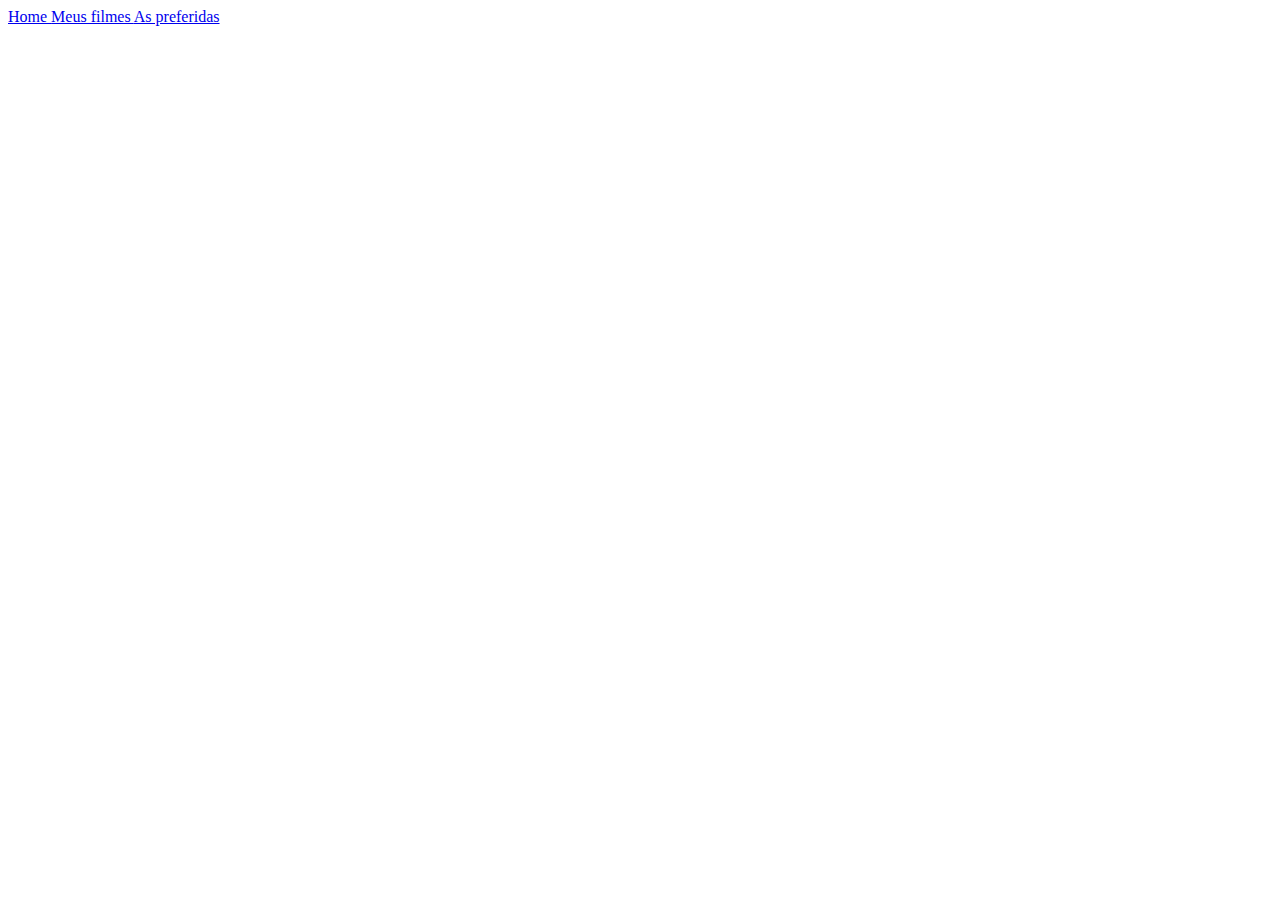
<file: index.html>
<!DOCTYPE html>
<html lang=" pt-br">
<head>
    <meta charset="UTF-8">
    <title>sobre</title>
</head>
<body>

<header>

<nav>
<a href="index.html"> Home </a> 
<a href="filmes.html"> Meus filmes </a>
<a href="musicas.html"> As preferidas </a>

</nav>

</header>
    
</body>
</html>
</file>
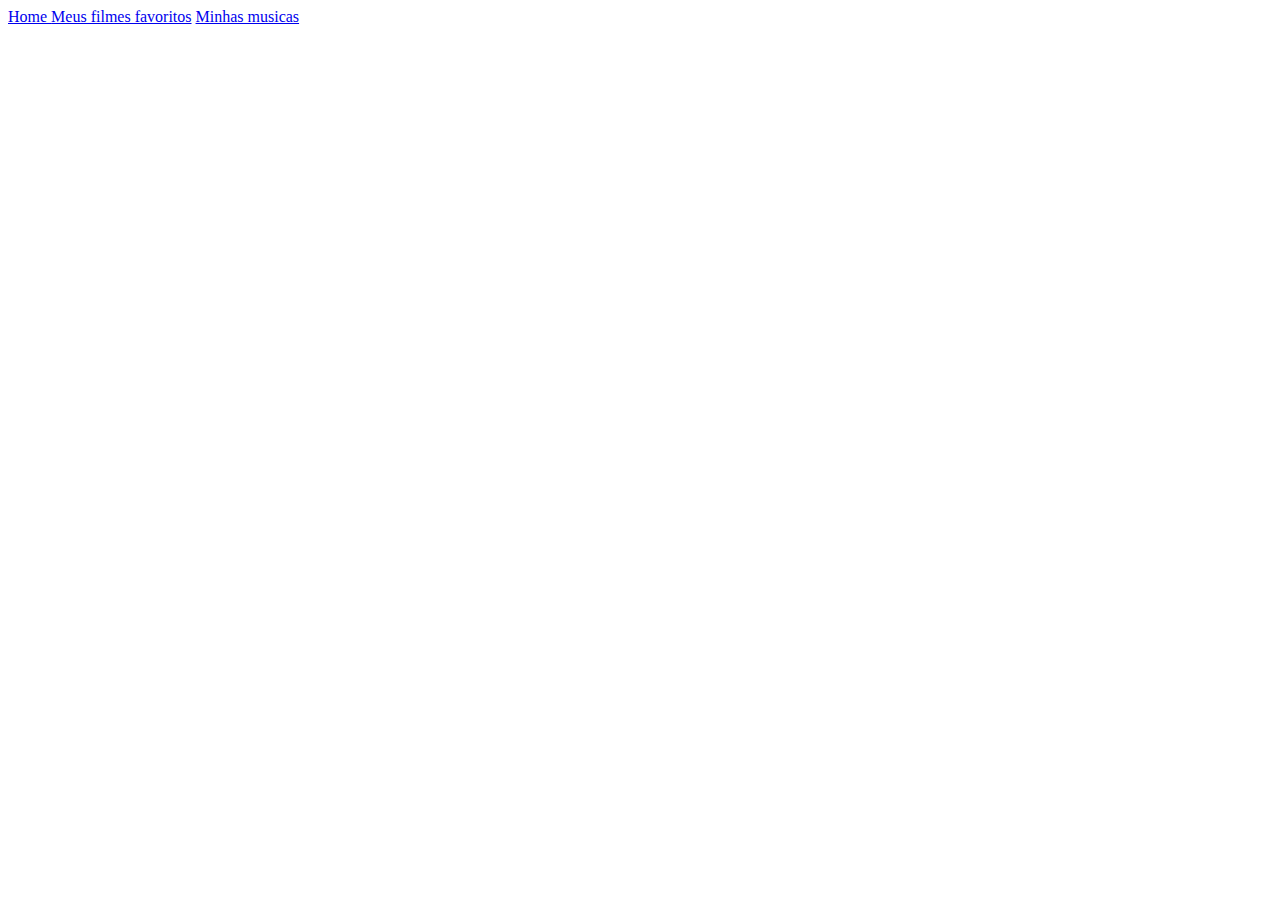
<file: elementosEstruturais.html>
<!DOCTYPE html>
<html lang="en">
<head>
    <meta charset="UTF-8">


    <title>Home</title>

</head>

<body>

<header>
<nav>

    <a href="elementosEstruturais.html"> Home </a>
    <a href="filmes.html"> Meus filmes favoritos</a>
    <a href="musicas.html"> Minhas musicas</a>

    
</nav>




</header>




</body>
</html>
</file>
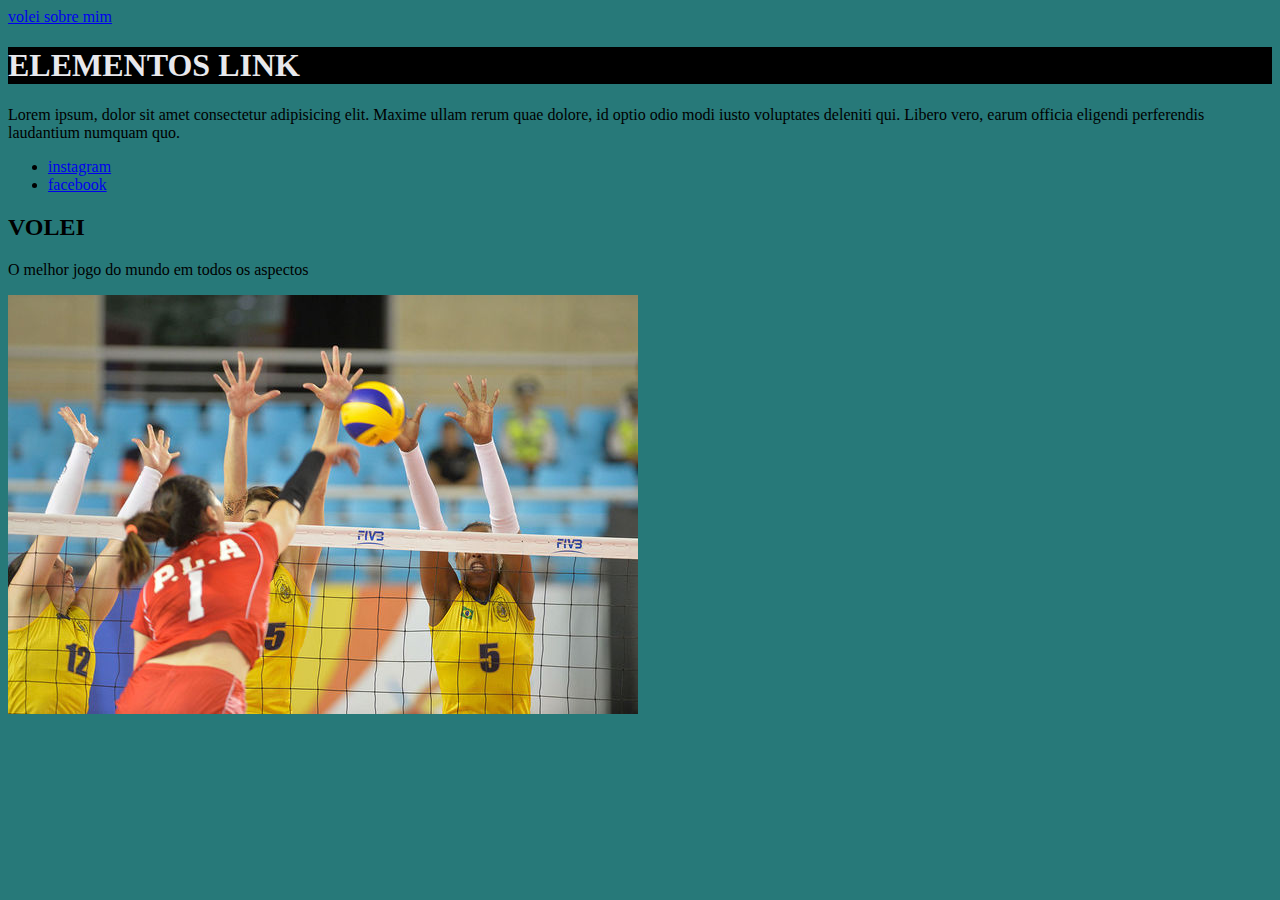
<file: elementoslink.html>
<!DOCTYPE html>
<html lang="en">
<head>
    <meta charset="pt-br">
    <title>minha pagina</title>
<link rel="stylesheet" href="/estilo.css">
<link rel="shortcut icon" href="megafone.jpg" type="image/x-icon">

</head>
<body>
    <header>
<nav>
<a href="vitoria.html"> volei </a>
<a href="EXERCICIOS/ATIVIDADE01.HTML"> sobre mim </a>

</nav>

</header>


<h1>ELEMENTOS LINK</h1>
<P>Lorem ipsum, dolor sit amet consectetur adipisicing elit. Maxime ullam rerum quae dolore, id optio odio modi iusto voluptates deleniti qui. Libero vero, earum officia eligendi perferendis laudantium numquam quo.</P>
<ul>
<li> <a href="https://www.instagram.com/"> instagram </a> </li>
<li> <a href="https://www.facebook.com/campaign/landing.php?&campaign_id=1661784632&extra_1=s%7Cc%7C320269324047%7Ce%7Cfacebook%7C&placement=&creative=320269324047&keyword=facebook&partner_id=googlesem&extra_2=campaignid%3D1661784632%26adgroupid%3D63686352403%26matchtype%3De%26network%3Dg%26source%3Dnotmobile%26search_or_content%3Ds%26device%3Dc%26devicemodel%3D%26adposition%3D%26target%3D%26targetid%3Dkwd-541132862%26loc_physical_ms%3D1001773%26loc_interest_ms%3D%26feeditemid%3D%26param1%3D%26param2%3D&gclid=EAIaIQobChMI98-Z54fxgAMVQcORCh3jswF7EAAYASAAEgK2LvD_BwE"> facebook </a> </li>

</ul>


<h2>VOLEI</h2>

<p> O melhor jogo do mundo em todos os aspectos</p>
<img src="/voleifeminino-cke.jpg" alt="volei femenino de cria">



</body>
</html>
</file>
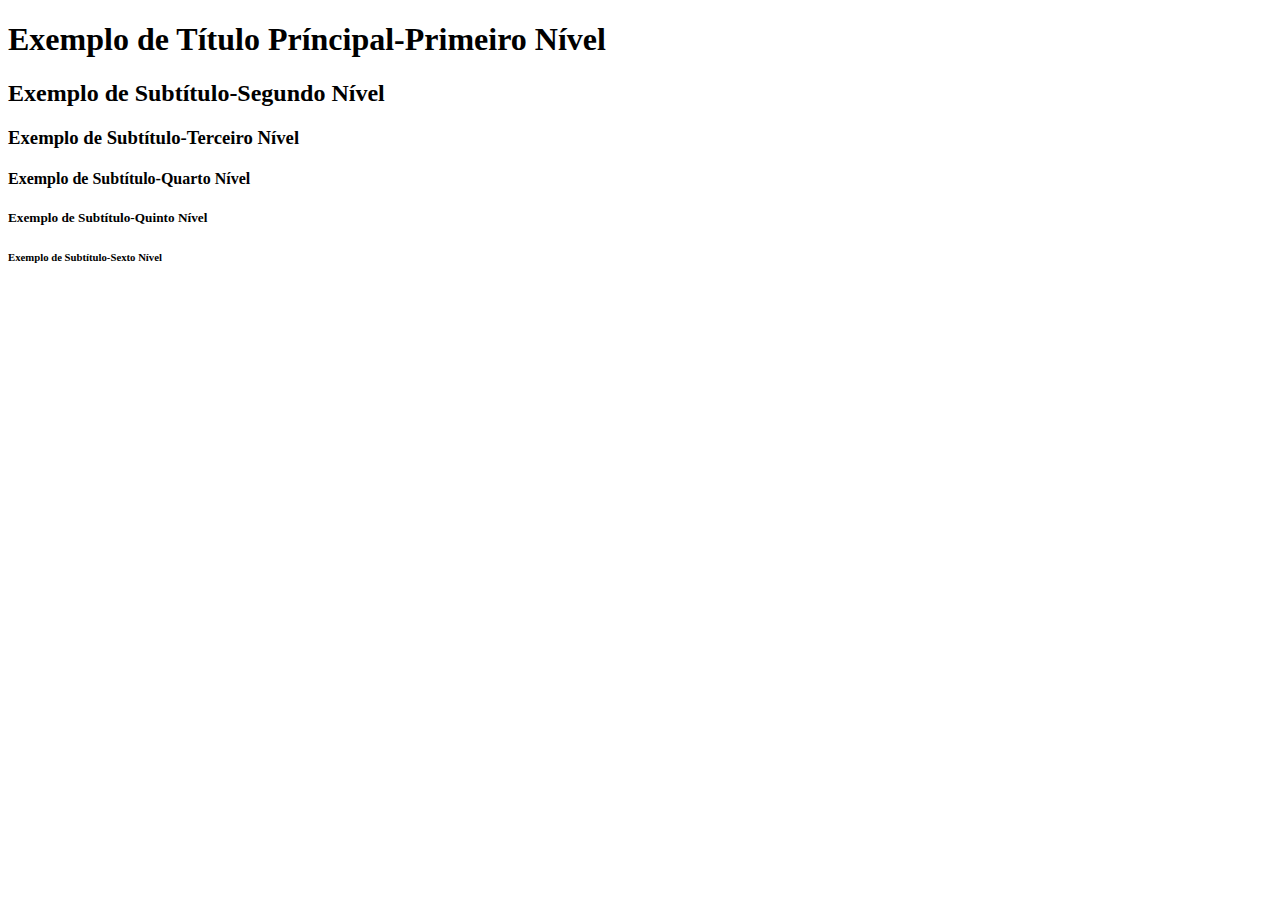
<file: elemetosheading.html>
<!DOCTYPE html>
<html lang="pt-br">

	<head>
		<meta charset="UTF-8"/>
		<title>Execício "h1"</title>
	</head>


			<!-- aula de elementos de titulo -->
	<body>
		<h1>Exemplo de Título Príncipal-Primeiro Nível</h1>
		<h2>Exemplo de Subtítulo-Segundo Nível</h2>
		<h3>Exemplo de Subtítulo-Terceiro Nível</h3>
		<h4>Exemplo de Subtítulo-Quarto Nível</h4>
		<h5>Exemplo de Subtítulo-Quinto Nível</h5>
		<h6>Exemplo de Subtítulo-Sexto Nível</h6>
	</body>


</html>
</file>
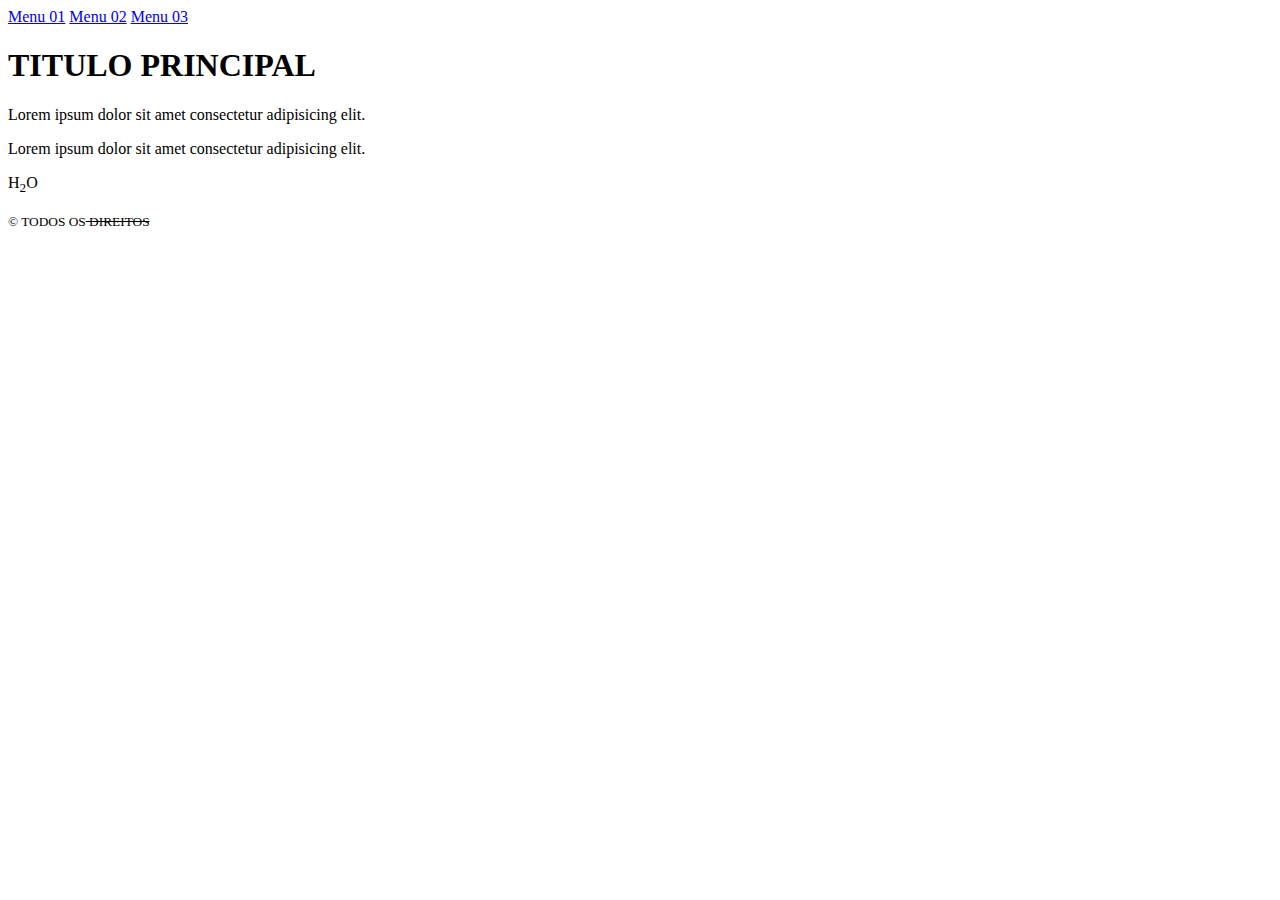
<file: estruturas.html>
<!DOCTYPE html>
<html lang="en">
<head>
    <meta charset="pt-br">
    <title>Document</title>
</head>


<body>
    <header>
<nav>
    <a href="#">Menu 01</a>
    <a href="#">Menu 02</a>
    <a href="#">Menu 03</a>
</nav>

</header>

<main>
<h1>TITULO PRINCIPAL</h1>

<article>

<P>Lorem ipsum dolor sit amet consectetur adipisicing elit.</P>

</article>
</main>

<section>
<p> Lorem ipsum dolor sit amet consectetur adipisicing elit.</p>

<P>H<sub>2</sub>O</P>

</section>

<footer>
<small>&copy; TODOS OS<S> DIREITOS </S></small>
</footer>




</body>

</html>
</file>
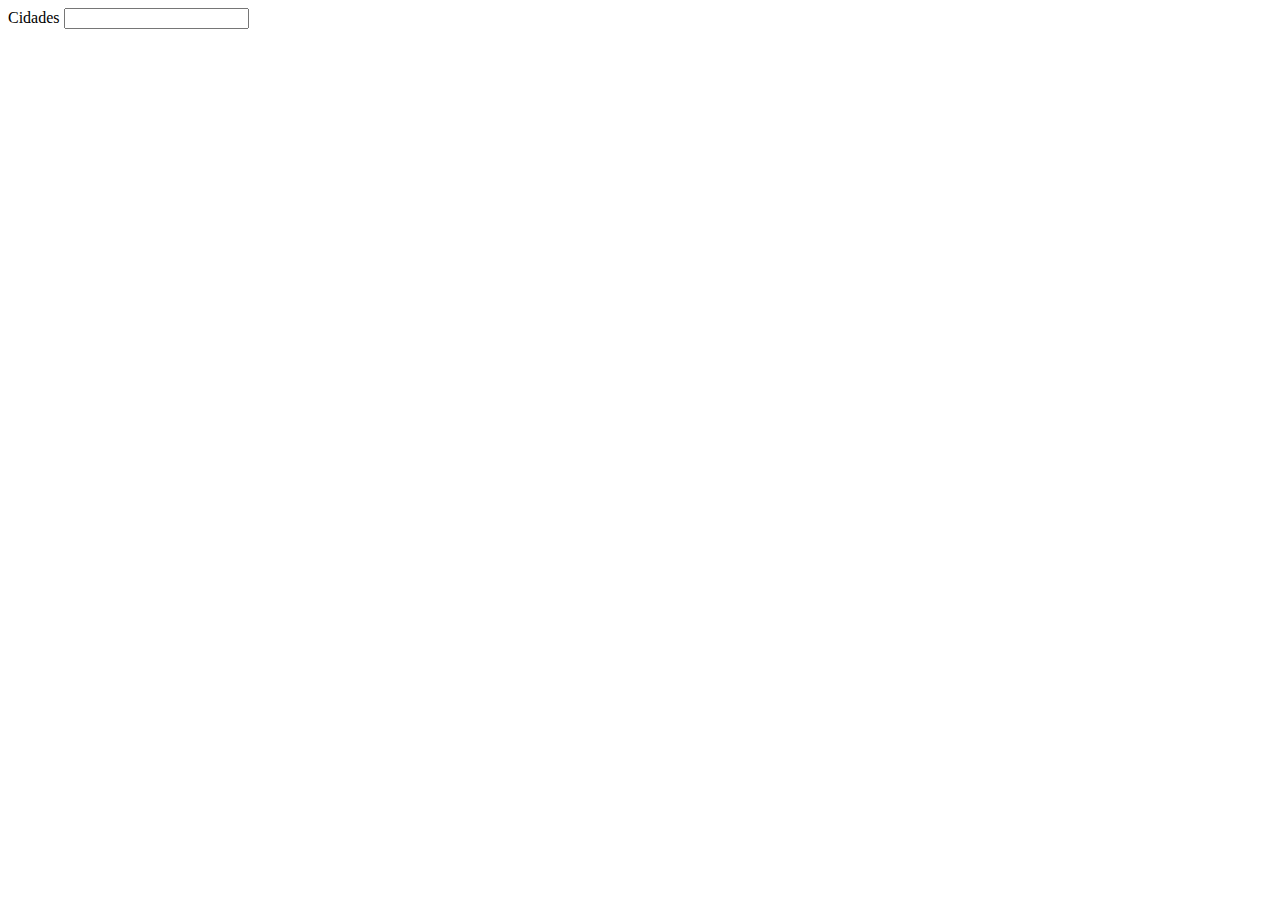
<file: form02.html>
<!DOCTYPE html>
<html lang="pt-br">
<head>
    <meta charset="UTF-8">
    <meta name="viewport" content="width=device-width, initial-scale=1.0">
    <title>Document</title>
</head>
<body>
    
<form  action="malito:vitoriaflores1601@gmail.com" method="post">
    <label for="t1">Cidades</label>
    <input type="text">





















</form>




</body>
</html>
</file>
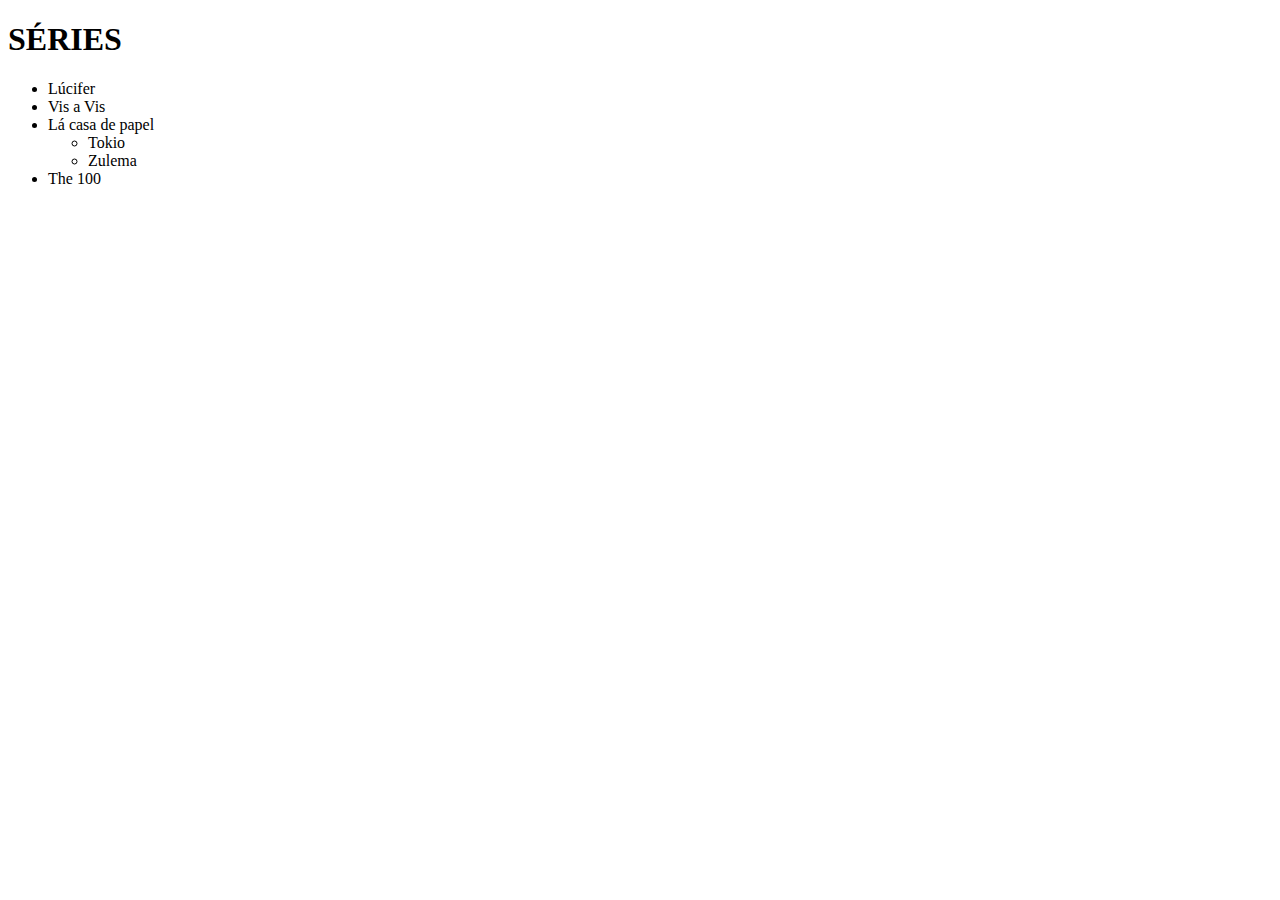
<file: listaAninhadadavih.html>
<!DOCTYPE html>
<html lang="en">
<head>
    <meta charset="UTF-8">
    <title>lista aninhada</title>
</head>


<body>

<h1>SÉRIES</h1>

<UL>
    <li>Lúcifer</li>
    <li>Vis a Vis</li>
    <li>Lá casa de papel
        <ul>

<li>Tokio</li>
<li>Zulema</li>
</ul>
    </li>
<li> The 100 </li>


</UL>

    
</body>



</html>
</file>
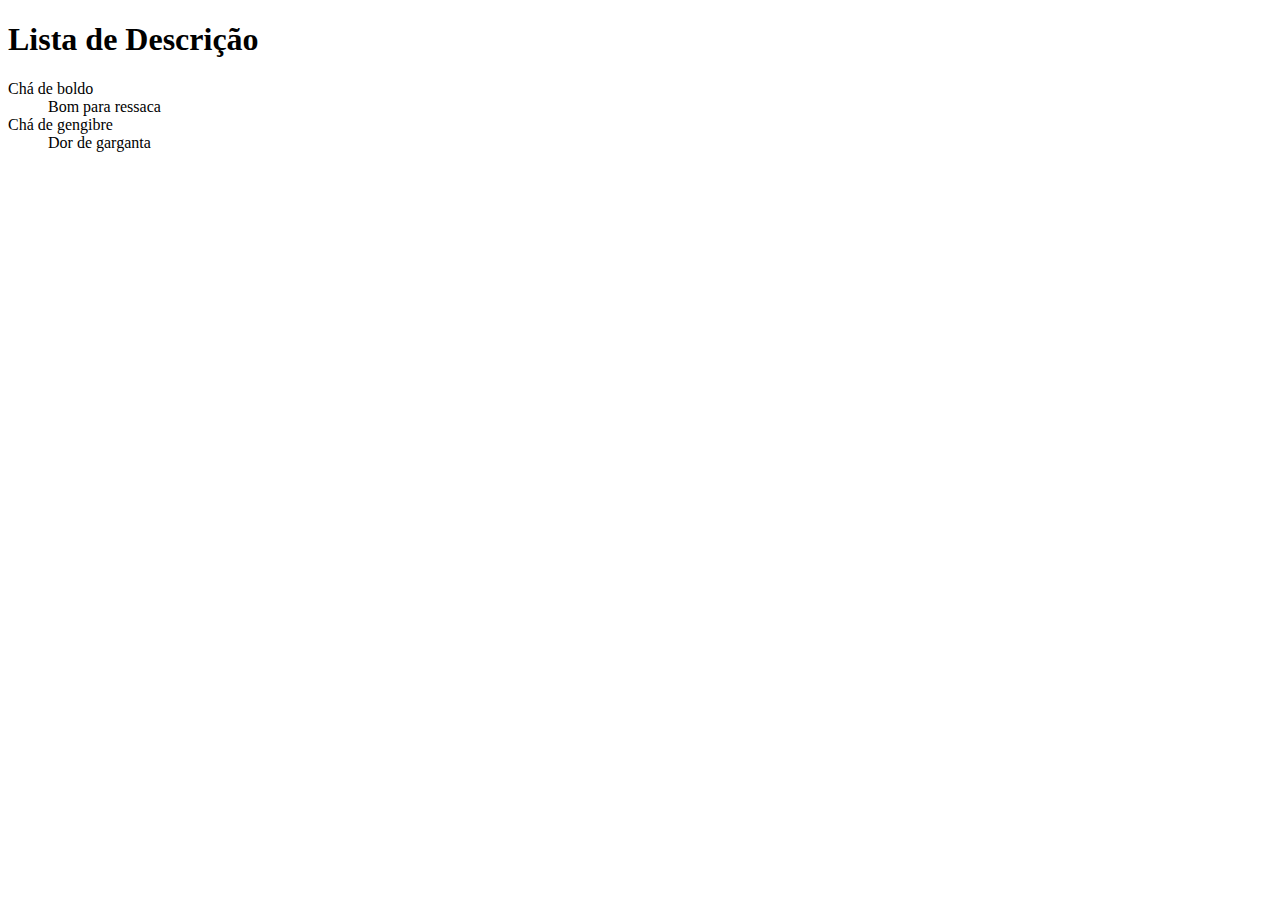
<file: listadedescrição.html>
<!DOCTYPE html>
<html lang="en">
<head>
    <meta charset="UTF-8">
    <meta name="viewport" content="width=device-width, initial-scale=1.0">
    <title>Document</title>
</head>
<body>
    <h1>Lista de Descrição</h1>

    <dl>
        <dt>Chá de boldo</dt>
        <dd>Bom para ressaca</dd>
        <dt>Chá de gengibre</dt>
        <dd>Dor de garganta</dd>
        
    </dl>


</body>
</html>
</file>
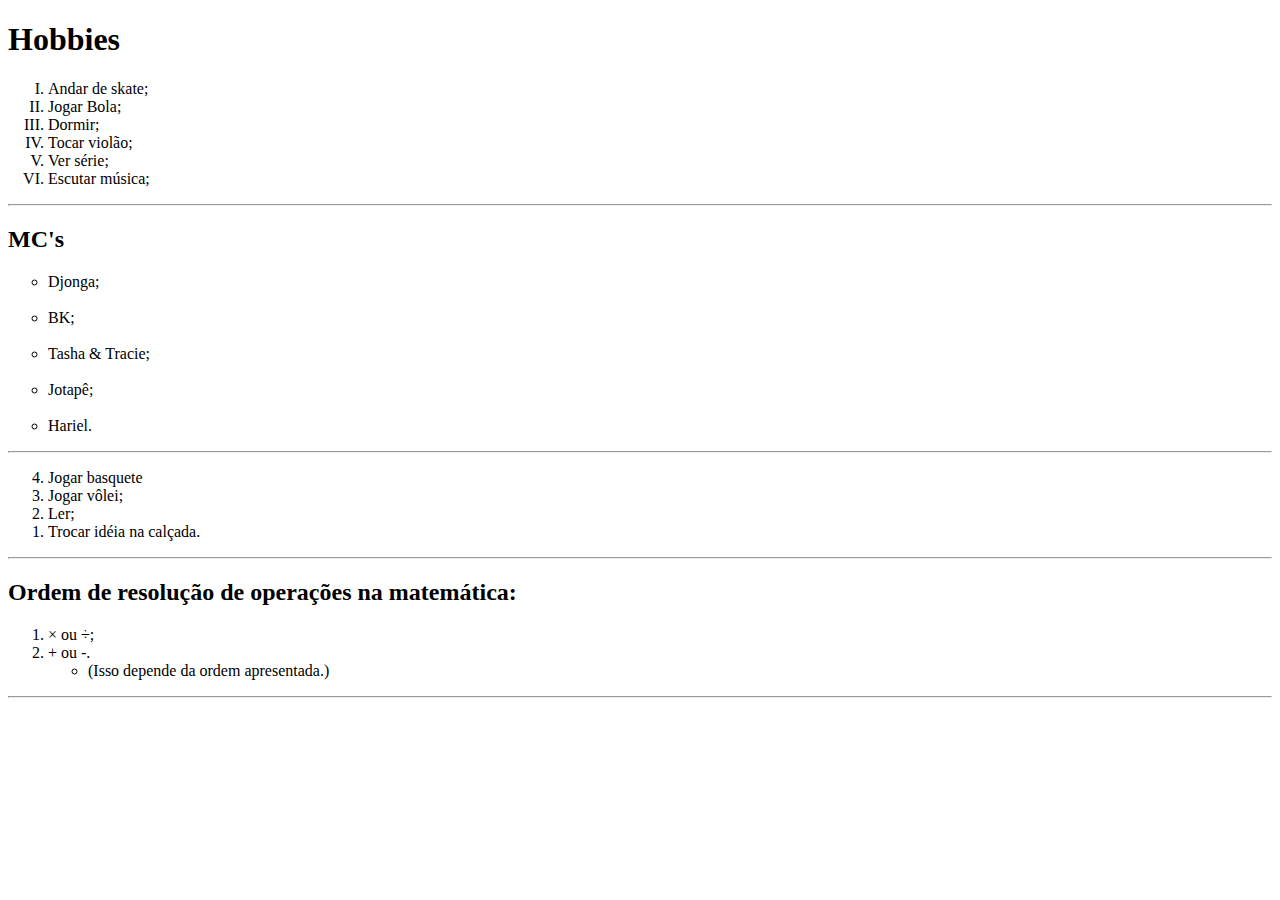
<file: listasOrdenadas.html>
<!DOCTYPE html>
<html lang="pt-br">
<head>
    <meta charset="UTF-8">
    <title>Listas</title>
</head>

<body>

    <h1>Hobbies</h1>

    <!-- OL definir começo e final da minha lista organizada -->
        <!-- li descrever os itens -->

    <ol type="I">
        <!-- start=dar inicio de tal lugar
        reversed=lugar ao contrário -->
        <li>Andar de skate;</li>
        <li>Jogar Bola;</li>
        <li>Dormir;</li>
        <li>Tocar violão;</li>
        <li>Ver série;</li>
        <li>Escutar música;</li>

    </ol>

    <hr>


    <h2>MC's</h2>
    <ul type="circle">

        <li>Djonga;</li>
        <br>
        <li>BK;</li>
        <br>
        <li>Tasha & Tracie;</li>
        <br>
        <li>Jotapê;</li>
        <br>
        <li>Hariel.</li>

    </ul>
    <hr>

    <ol start="4 " reversed>
        <!-- start=dar inicio de tal lugar
        reversed=lugar ao contrário -->
        <li>Jogar basquete</li>
        <li>Jogar vôlei;</li>
        <li>Ler;</li>
        <li>Trocar idéia na calçada.</li>


    </ol>
    <hr>

    <h2>Ordem de resolução de operações na matemática:</h2>
    <ol>
        <li>&#215; ou &#247;;</li>
        <li>+ ou -.</li>
        
        <ul>
            <li>(Isso depende da ordem apresentada.)</li>
        </ul>
    
    </ol>
    <hr>
 

    
</body>
</html>
</file>
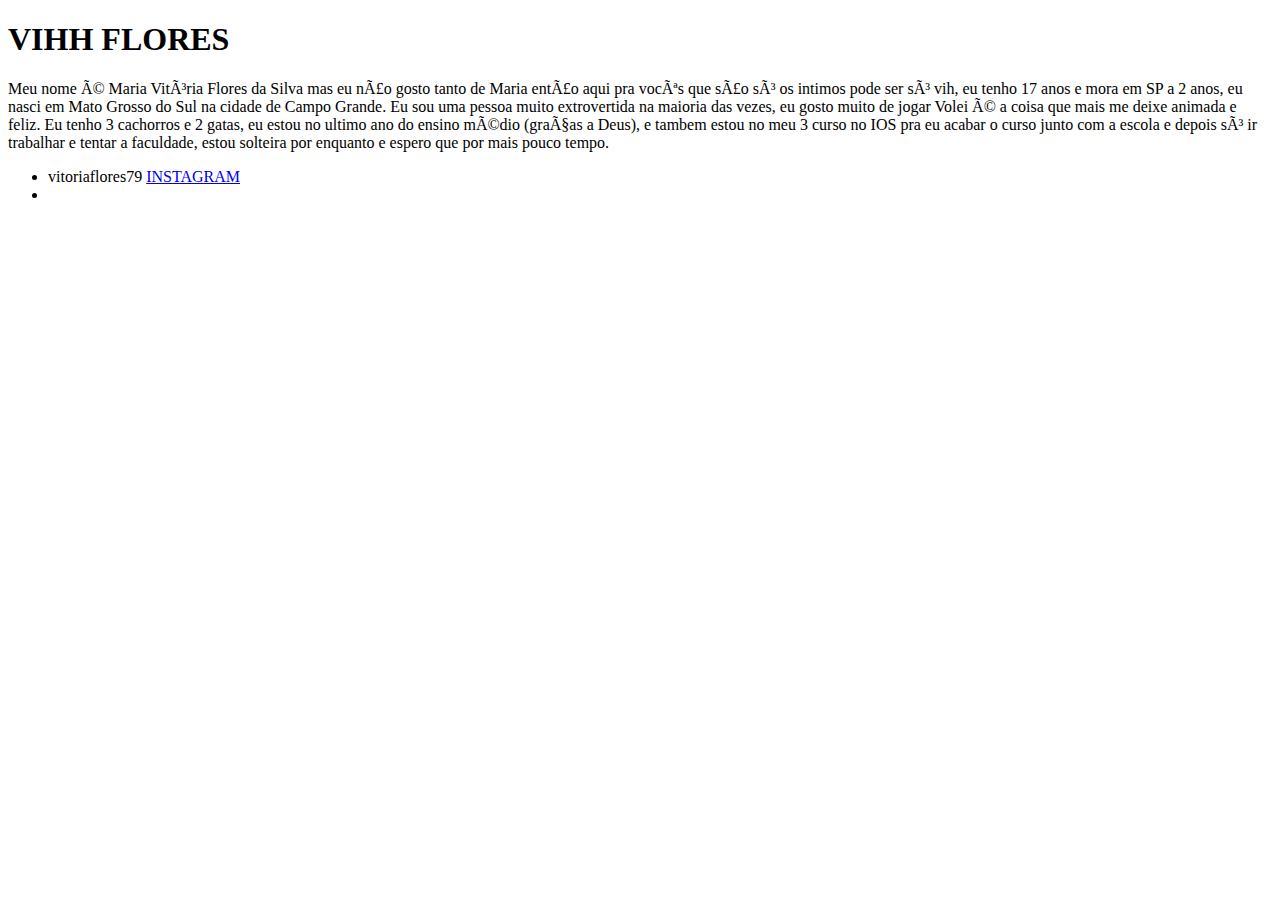
<file: EXERCICIOS/ATIVIDADE01.HTML>
<!DOCTYPE html>
<html lang="en">
<head>
    <meta charset="pt-br">
    <title>ATIVIDADE</title>
</head>
<body>

    <H1>VIHH FLORES</H1>

    <p>Meu nome é Maria Vitória Flores da Silva mas eu não gosto tanto de Maria então aqui pra 
        vocês que são só os intimos pode ser só vih, eu tenho 17 anos e mora em SP a 2 anos, eu
        nasci em Mato Grosso do Sul na cidade de Campo Grande. Eu sou uma pessoa muito extrovertida
        na maioria das vezes, eu gosto muito de jogar Volei é a coisa que mais me deixe animada e feliz.
          Eu tenho 3 cachorros e 2 gatas, eu estou no ultimo ano do ensino médio (graças a Deus), e tambem
          estou no meu 3 curso no IOS pra eu acabar o curso junto com a escola e depois só ir trabalhar e tentar 
          a faculdade, estou solteira por enquanto e espero que por mais pouco tempo.
    </p>
    
<ul>
<li>vitoriaflores79 <a href="https://www.instagram.com/"> INSTAGRAM</a></li>
<li></li>



</ul>









</body>
</html>
</file>
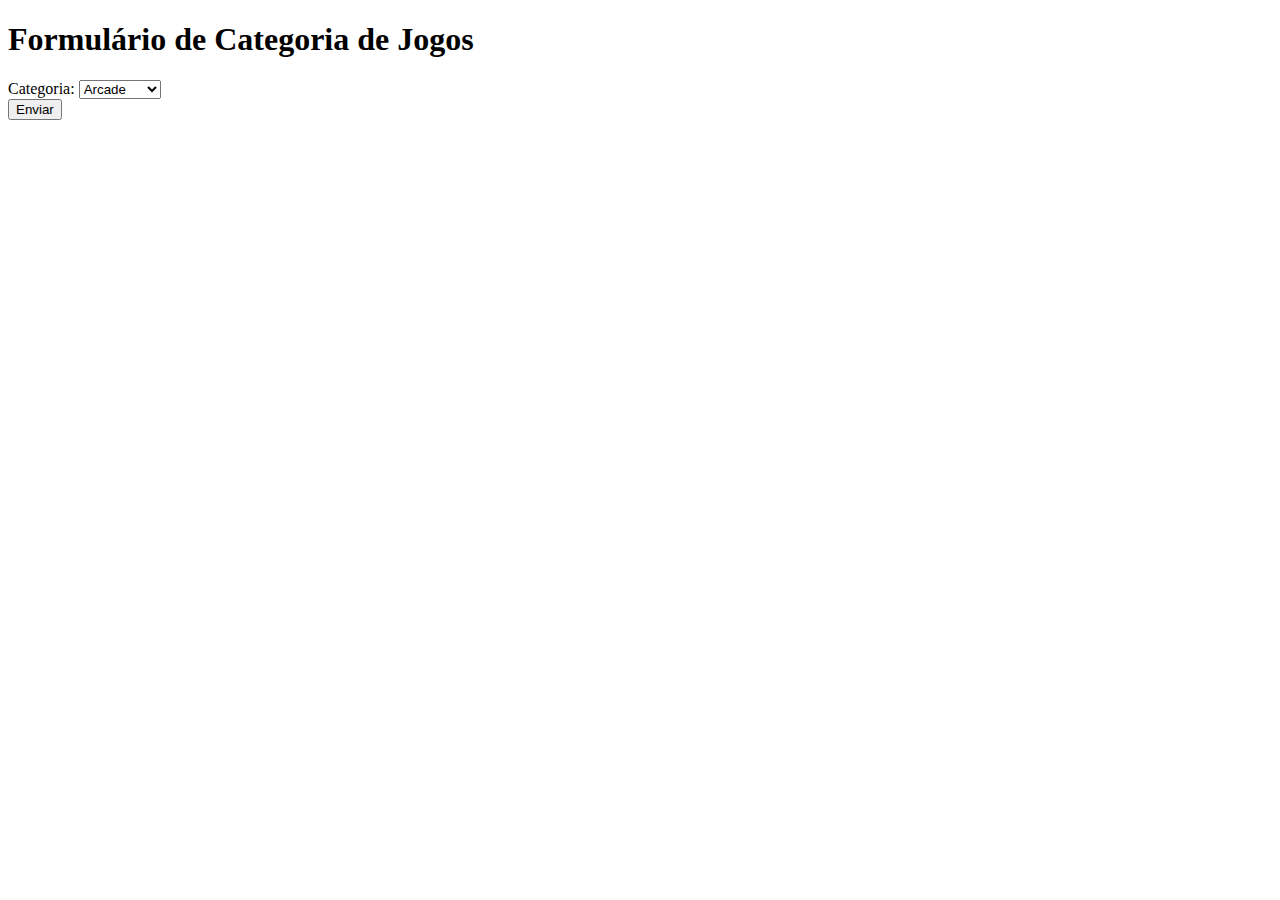
<file: EXERCICIOS/atividade02.html>
<!DOCTYPE html>
<html lang="pt-br">
<head>
    <meta charset="UTF-8">
    <meta name="viewport" content="width=device-width, initial-scale=1.0">
    <title>ATIVIDADE</title>
</head>
<body>
        <h1>Formulário de Categoria de Jogos</h1>
        <form id="categoria-form">
          <div>
            <label for="categoria">Categoria:</label>
            <select id="categoria" name="categoria">
              <option value="arcade">Arcade</option>
              <option value="corrida">Corrida</option>
              <option value="acao">Ação</option>
              <option value="aventura">Aventura</option>
              <option value="suspense">Suspense</option>
              <option value="esporte">Esporte</option>
            </select>
          </div>
          <button type="submit">Enviar</button>
        </form>
        
        <div id="jogos-sugeridos" style="display: none;">
          <h2>Jogos Sugeridos:</h2>
          <ul></ul>
        </div>
</body>
</html>
</file>
<file: estilo.css>
body { background-color: rgb(39, 121, 121);
}

h1 {
    color: rgb(232, 232, 236);
    background-color: black;
}
</file>
